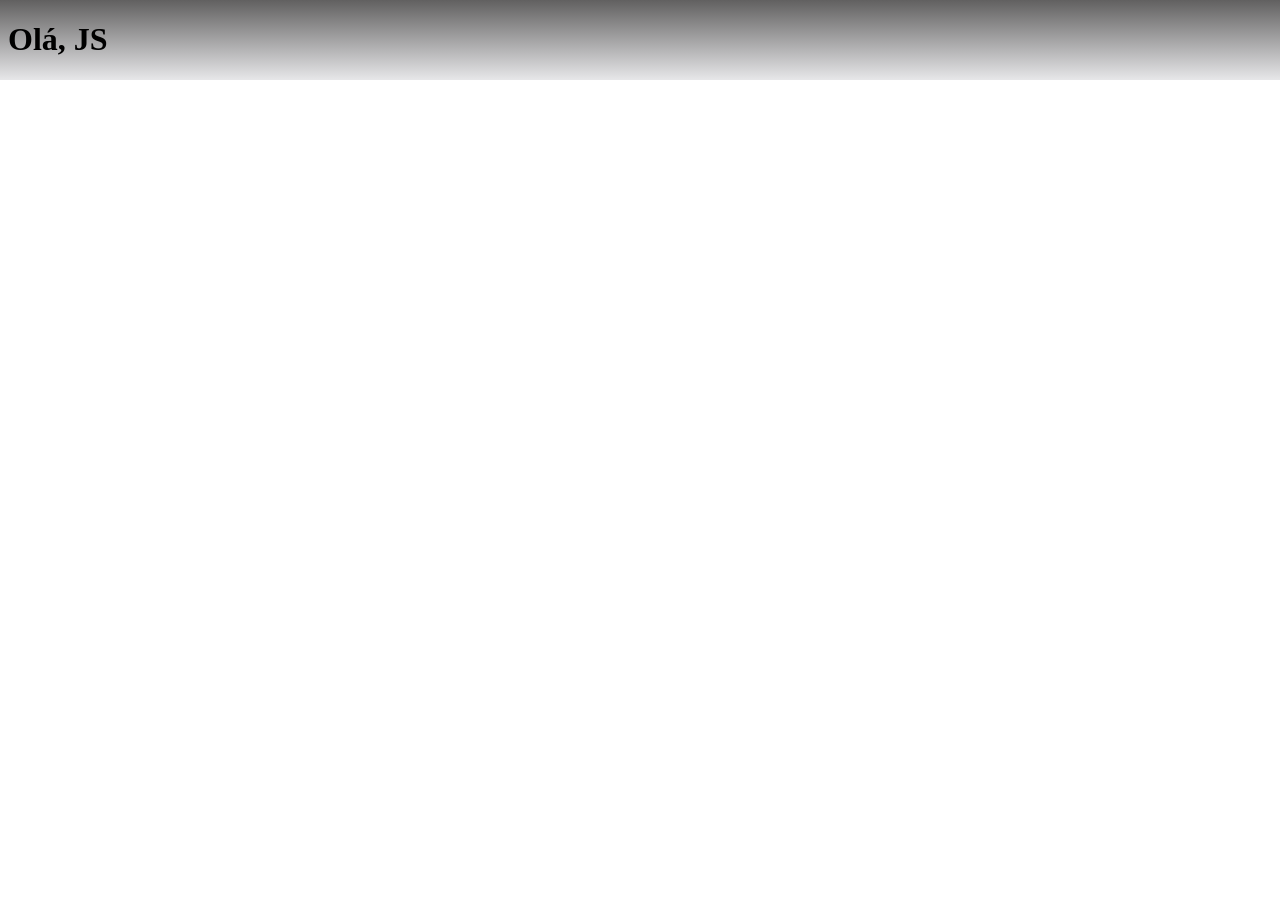
<file: aula 1/Index.html>
<!DOCTYPE html>
<html lang="pt-br">
<head>
    <meta charset="UTF-8">
    <meta name="viewport" content="width=device-width, initial-scale=1.0">
    <link rel="stylesheet" href="./style.css">
    <title>Aula</title>
</head>
<body>
    <h1> Olá, JS</h1>


    <script src="./main.js"></script>
</body>
</html>
</file>
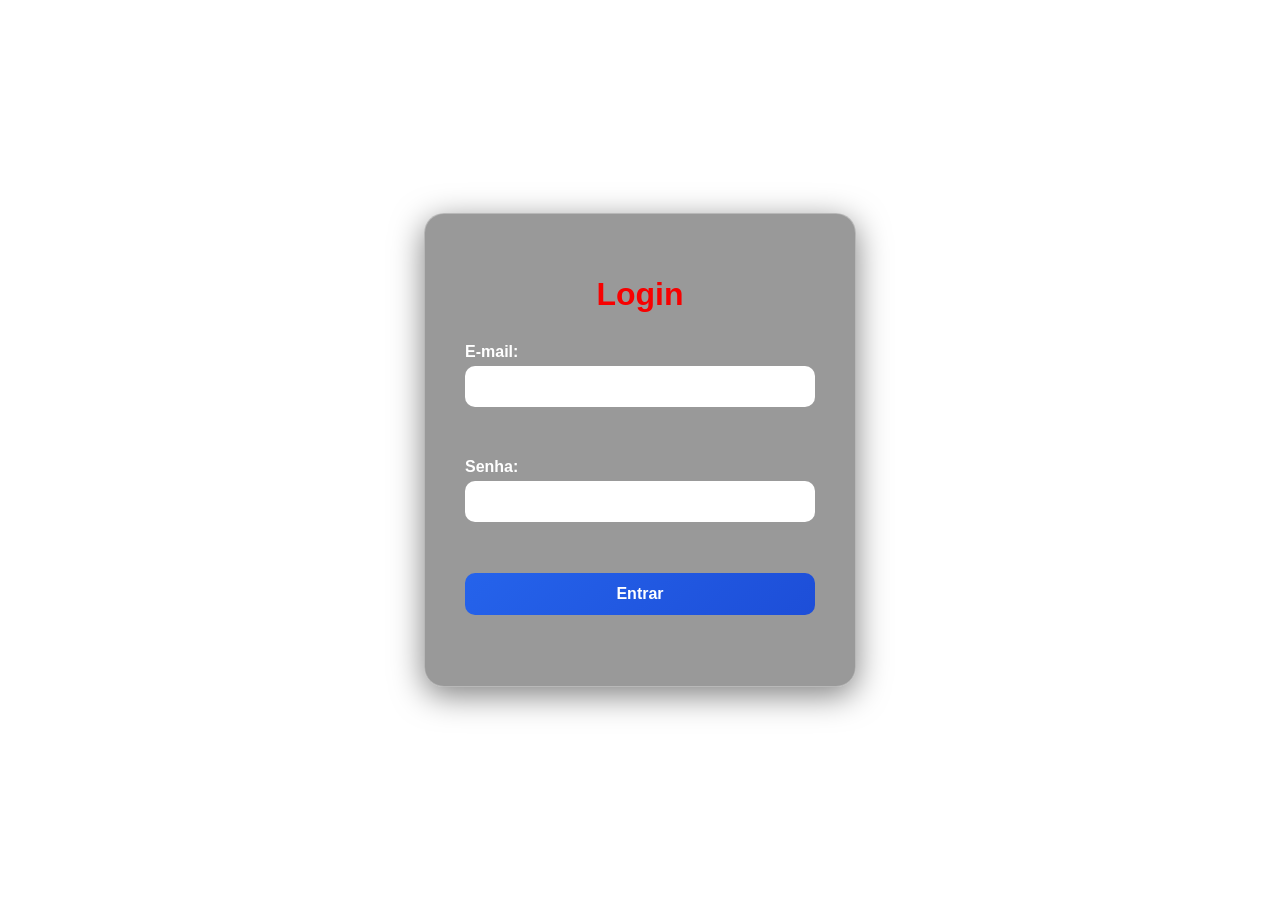
<file: TelaLoginSukuna/teste.html>
<!DOCTYPE html>
<html lang="pt-br">
<head>
    <meta charset="UTF-8">
    <meta name="viewport" content="width=device-width, initial-scale=1.0">
    <link rel="stylesheet" href="./teste.css">
    <title>Login</title>
</head>
<body>
    <video autoplay loop muted playsinline class="video-fundo">
        <source src="./gojo-vs-sukuna-jujutsu-kaisen-moewalls-com.mp4" type="video/mp4">
    </video>
    <div class="container">
        <h1>Login</h1>
        <form>
            <label for="gmail">E-mail:</label>
            <input type="email" id="gmail" name="gmail">
            <br><br>
            <label for="password">Senha:</label>
            <input type="password" id="password" name="password">
            <br><br>
            <button type="button" onclick="entrar()">Entrar</button>
            <p id="mensagem"></p>
        </form>
    </div>



     <script src="./teste.js"></script>
</body>
</html>
</file>
<file: aula 1/style.css>
body{
    background-image: linear-gradient(rgb(97, 96, 96),rgb(231, 231, 233));
    background-repeat: no-repeat;
    background-size: cover;

}
</file>
<file: TelaLoginSukuna/teste.css>
body {
    font-family: Arial, sans-serif;
    display: flex;
    justify-content: center;
    align-items: center;
    min-height: 100vh;
    margin: 0;
}

.video-fundo {
    position: fixed;
    top: 0;
    left: 0;
    width: 100%;
    height: 100%;
    object-fit: cover;
    z-index: -1;
}

.container {
    position: relative;
    z-index: 1;

    width: 350px;
    padding: 40px;

    background: rgba(0, 0, 0, 0.4);
    backdrop-filter: blur(12px);

    border-radius: 20px;
    border: 1px solid rgba(255,255,255,0.3);
    box-shadow: 0 8px 32px rgba(0,0,0,0.5);
}


h1 {
    text-align: center;
    color: rgb(247, 1, 1);
    margin-bottom: 30px;
    font-size: 2rem;
}

form {
    display: flex;
    flex-direction: column;
}

label {
    color: white;
    margin-bottom: 5px;
    font-weight: bold;
}

input[type="email"],
input[type="password"] {
    padding: 12px;
    border: none;
    border-radius: 10px;
    margin-bottom: 15px;
    outline: none;
    font-size: 15px;
    transition: 0.3s;
}

input[type="email"]:focus,
input[type="password"]:focus {
    transform: scale(1.02);
    box-shadow: 0 0 10px rgba(255,255,255,0.7);
}

button {
    padding: 12px;
    border: none;
    border-radius: 10px;
    background: linear-gradient(135deg, #2563eb, #1d4ed8);
    color: white;
    font-size: 16px;
    font-weight: bold;
    cursor: pointer;
    transition: 0.3s;
}

button:hover {
    transform: translateY(-2px);
    box-shadow: 0 5px 15px rgba(37,99,235,0.5);
}

#mensagem {
    text-align: center;
    margin-top: 15px;
    font-weight: bold;
    color: white;
}
</file>
